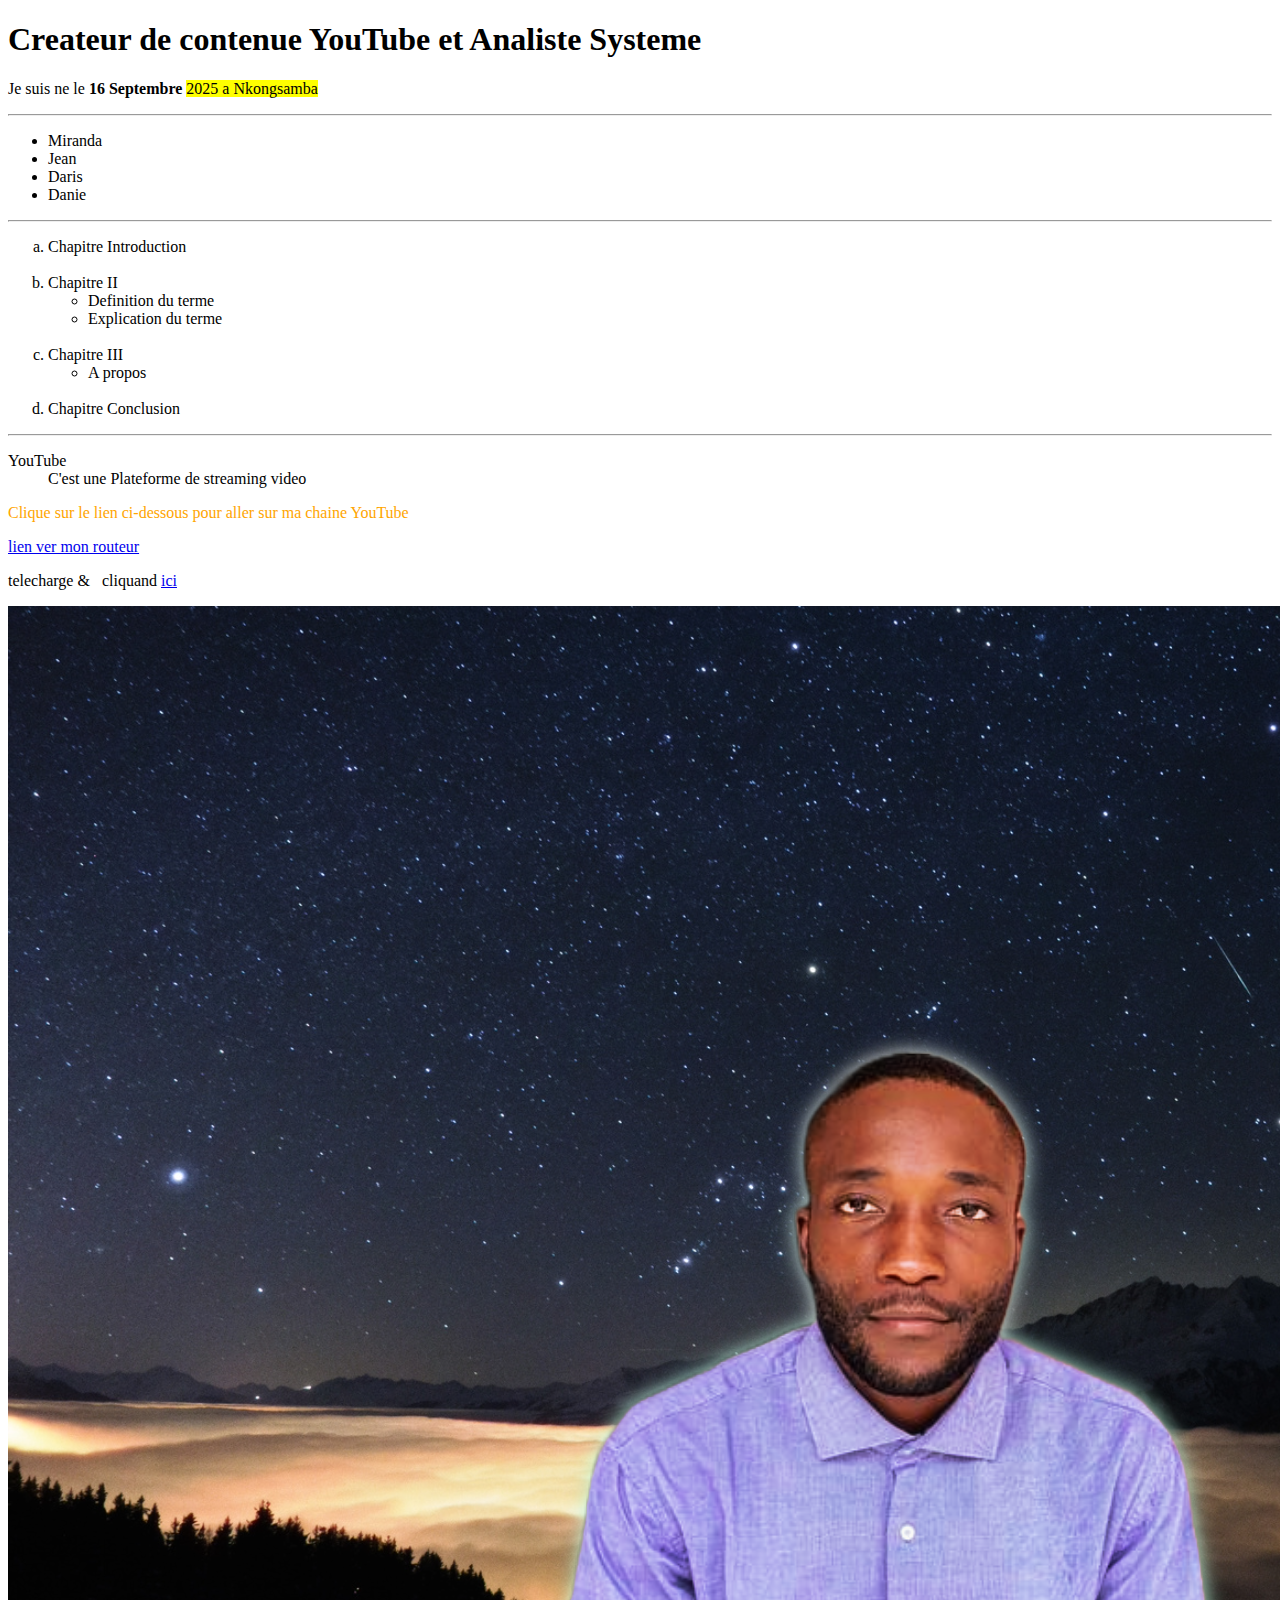
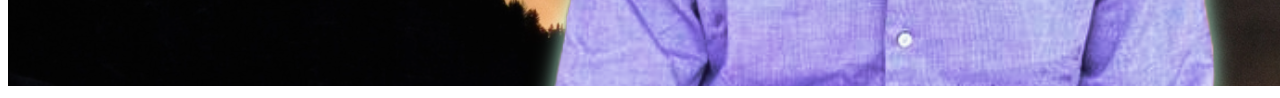
<file: index.html>
<!DOCTYPE html>
<html>
     <head>
          <title>Daris Kuate</title>
          <meta charcet="utf-8">
          <link rel="stylesheet" href="style.css">
     </head>
     <body>
          <h1>Createur de contenue YouTube et Analiste Systeme</h1>
          <p>Je suis ne le <strong>16 Septembre</strong> <mark>2025 a Nkongsamba</mark></p>
          <hr>
          <ul>
               <li>Miranda</li>
               <li>Jean</li>
               <li>Daris</li>
               <li>Danie</li>
          </ul>
          <hr>
          <ol type="a">
               <li>Chapitre Introduction</li>
               <br>
               <li>Chapitre II</li>
                                   <ul>
                                        <li>Definition du terme</li>
                                        <li>Explication du terme</li>
                                   </ul>
               <br>
               <li>Chapitre III</li>
                                   <ul>
                                        <li>A propos</li>
                                   </ul>
               <br>                    
               <li>Chapitre Conclusion</li>
          </ol>
          <hr>
          <dl>
               <dt>YouTube</dt>
               <dd>C'est une Plateforme de streaming video</dd>
          </dl>
          <p style="color: orange;">Clique sur le lien ci-dessous pour aller sur ma <en>chaine YouTube</en></p>
          <a href="http://my.device/login.html">lien ver mon routeur</a>
          <!--une image de moi-->
          <p>telecharge & &nbsp cliquand <a href="v1.mp4" download>ici</a></a></p>
          <img src="prof.png" alt="Profil YouTube de Daris"> 
     </body>


</html>
</file>
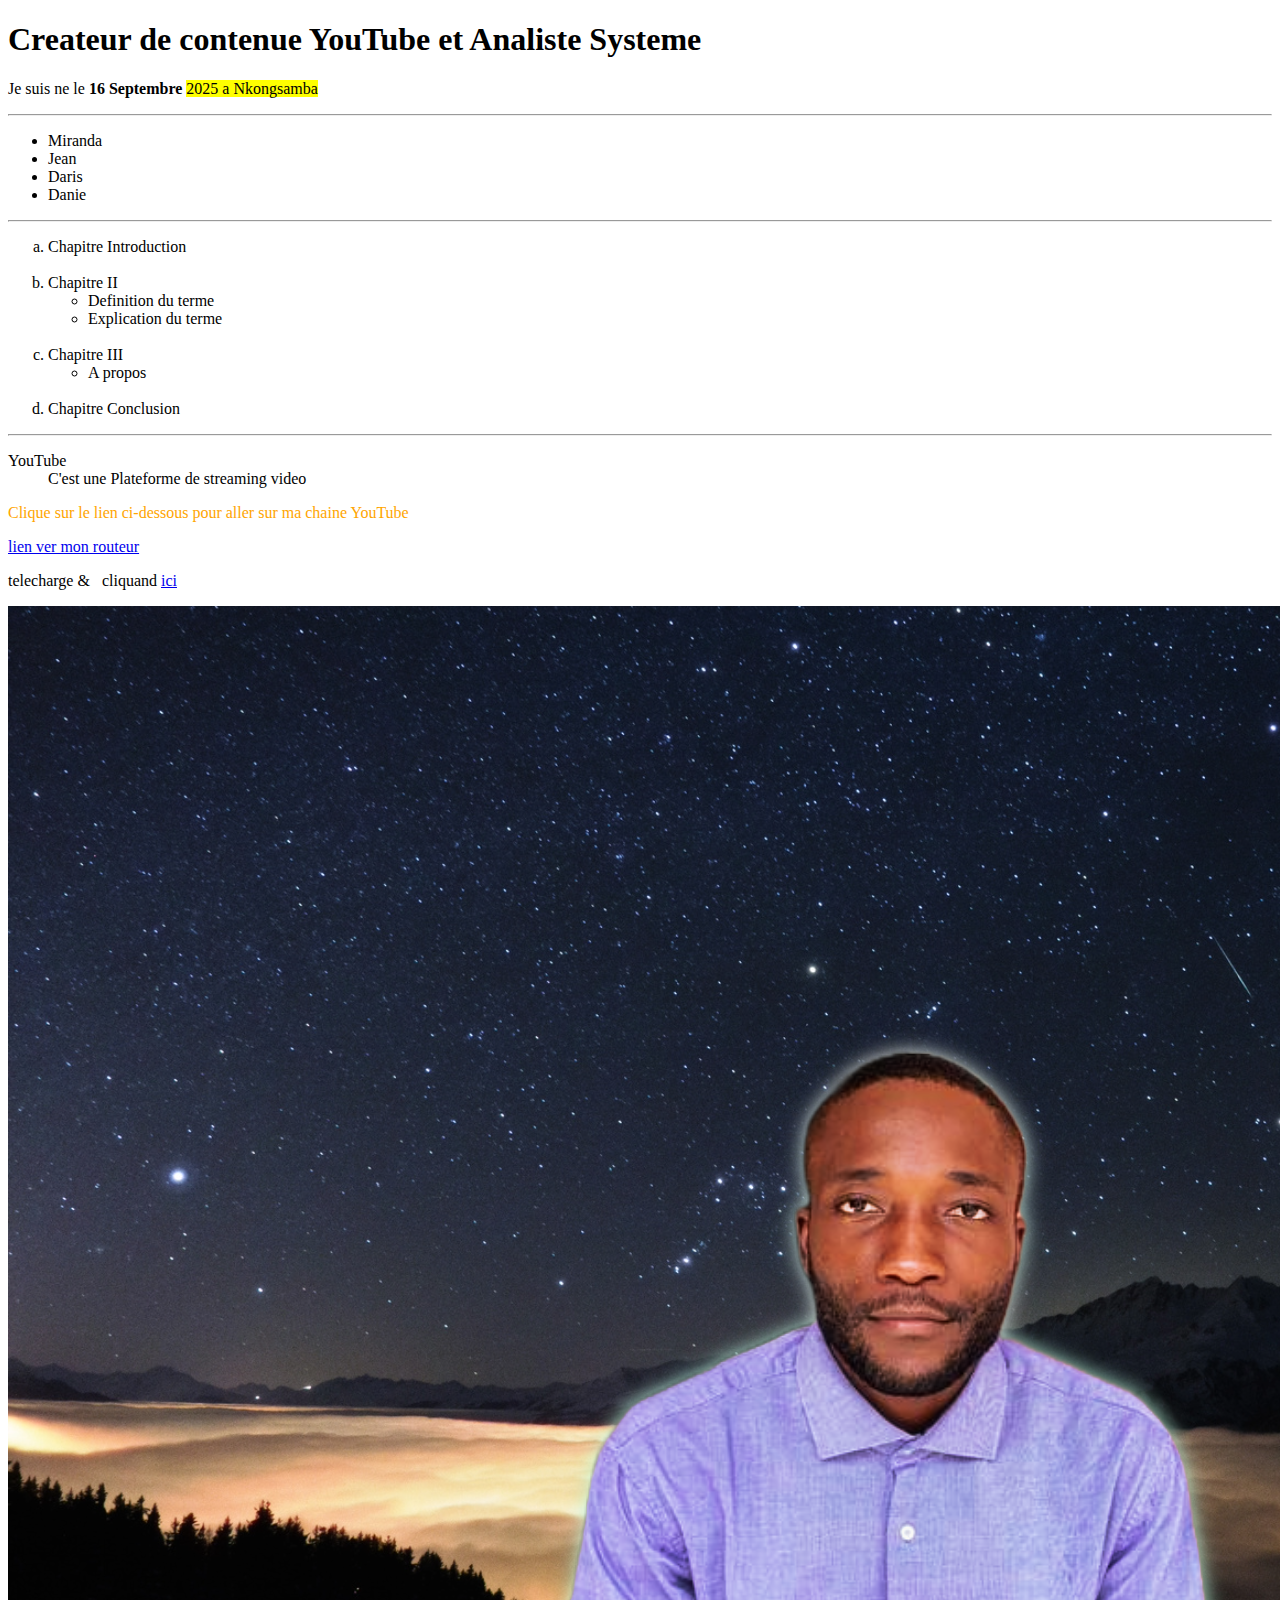
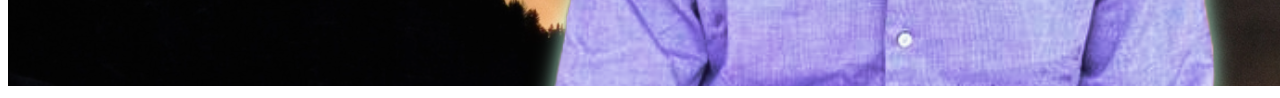
<file: test.html>
<!DOCTYPE html>
<html>
     <head>
          <title>Daris Kuate</title>
          <meta charcet="utf-8">
          <link rel="stylesheet" href="style.css">
     </head>
     <body>
          <h1>Createur de contenue YouTube et Analiste Systeme</h1>
          <p>Je suis ne le <strong>16 Septembre</strong> <mark>2025 a Nkongsamba</mark></p>
          <hr>
          <ul>
               <li>Miranda</li>
               <li>Jean</li>
               <li>Daris</li>
               <li>Danie</li>
          </ul>
          <hr>
          <ol type="a">
               <li>Chapitre Introduction</li>
               <br>
               <li>Chapitre II</li>
                                   <ul>
                                        <li>Definition du terme</li>
                                        <li>Explication du terme</li>
                                   </ul>
               <br>
               <li>Chapitre III</li>
                                   <ul>
                                        <li>A propos</li>
                                   </ul>
               <br>                    
               <li>Chapitre Conclusion</li>
          </ol>
          <hr>
          <dl>
               <dt>YouTube</dt>
               <dd>C'est une Plateforme de streaming video</dd>
          </dl>
          <p style="color: orange;">Clique sur le lien ci-dessous pour aller sur ma <en>chaine YouTube</en></p>
          <a href="http://my.device/login.html">lien ver mon routeur</a>
          <!--une image de moi-->
          <p>telecharge & &nbsp cliquand <a href="v1.mp4" download>ici</a></a></p>
          <img src="prof.png" alt="Profil YouTube de Daris"> 
     </body>

</html>
</file>
<file: style.css>
.p2{
    color: blue;
    font-size: 20px;
}
#p1{
    font-weight: bold;
}
#p2{
    color: green;
}
</file>
